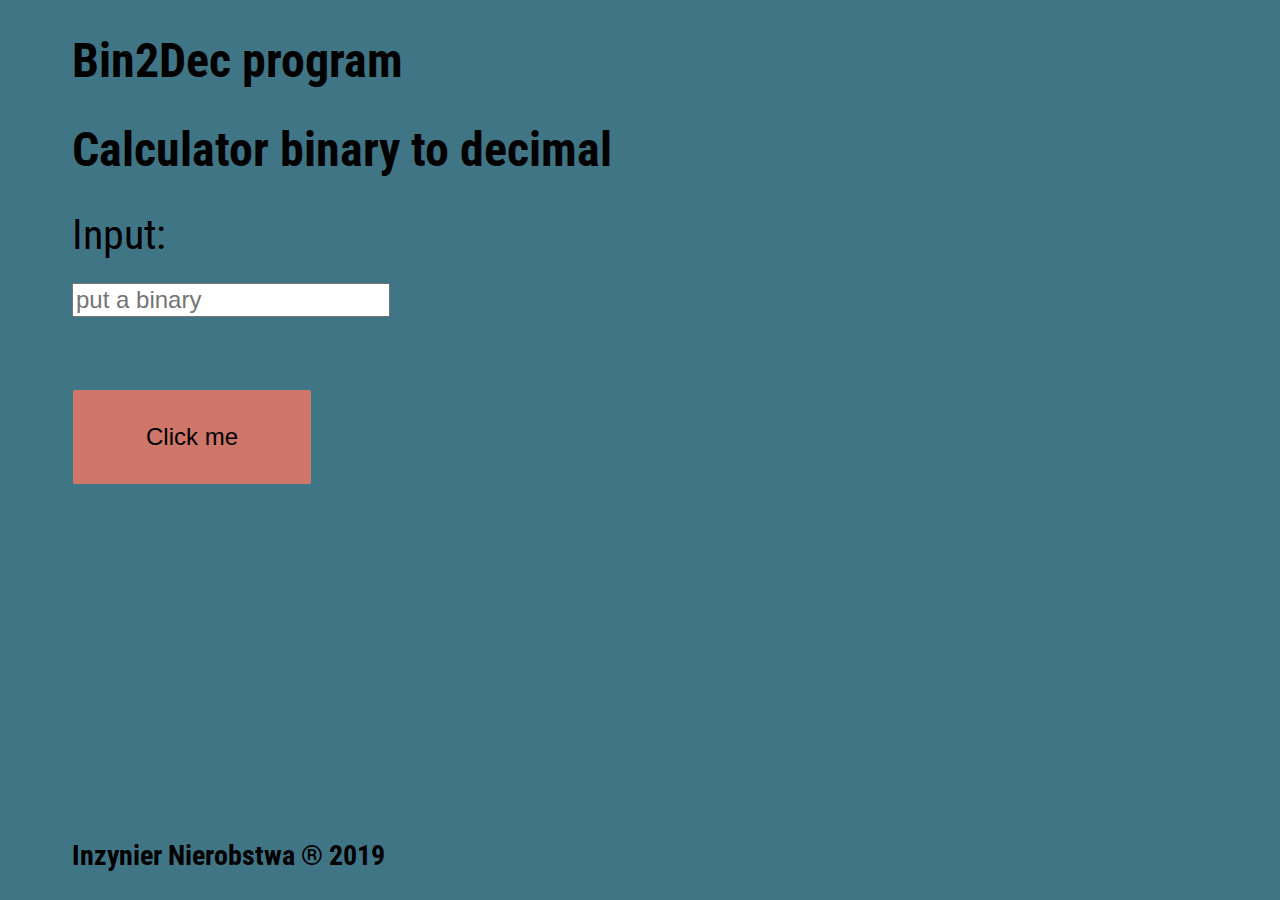
<file: BIN2DEC/index.html>
<!doctype html>

<html lang="en">

<head>
    <meta charset="utf-8">

    <title>bin2dec</title>
    <meta name="description" content="something and nothing">
    <meta name="author" content="Inzynier Nierobstwa">

    <link href="https://fonts.googleapis.com/css?family=Roboto+Condensed&display=swap" rel="stylesheet">
    <link rel="stylesheet" href='style.css'>
</head>

<body>
    <header class = 'headerContainer'>
        <h1 class= 'mainHead'> Bin2Dec program </h1>
        <h1 class = 'descriptionHeader'> Calculator binary to decimal </h1>
    </header>
    <section class = 'container'>
        <form class = 'formContainer'>
            <label for = 'inputPlace' class = 'labelInput'> Input: </label><br>
            <input type = 'text' id = 'inputPlace' placeholder = 'put a binary' required minlength = '3' maxlength = '8'><br>
            <button type = 'submit' id = 'buttonSub'>Click me</button><br>
        </form>
        <div class = 'listContainer'>
            <ul id = 'listBin2Dec'>

            </ul>
        </div>
    </section>
    <footer>
        <h3> Inzynier Nierobstwa &reg; 2019 </h3>
    </footer>

    <script src="app.js"></script>
</body>

</html>
</file>
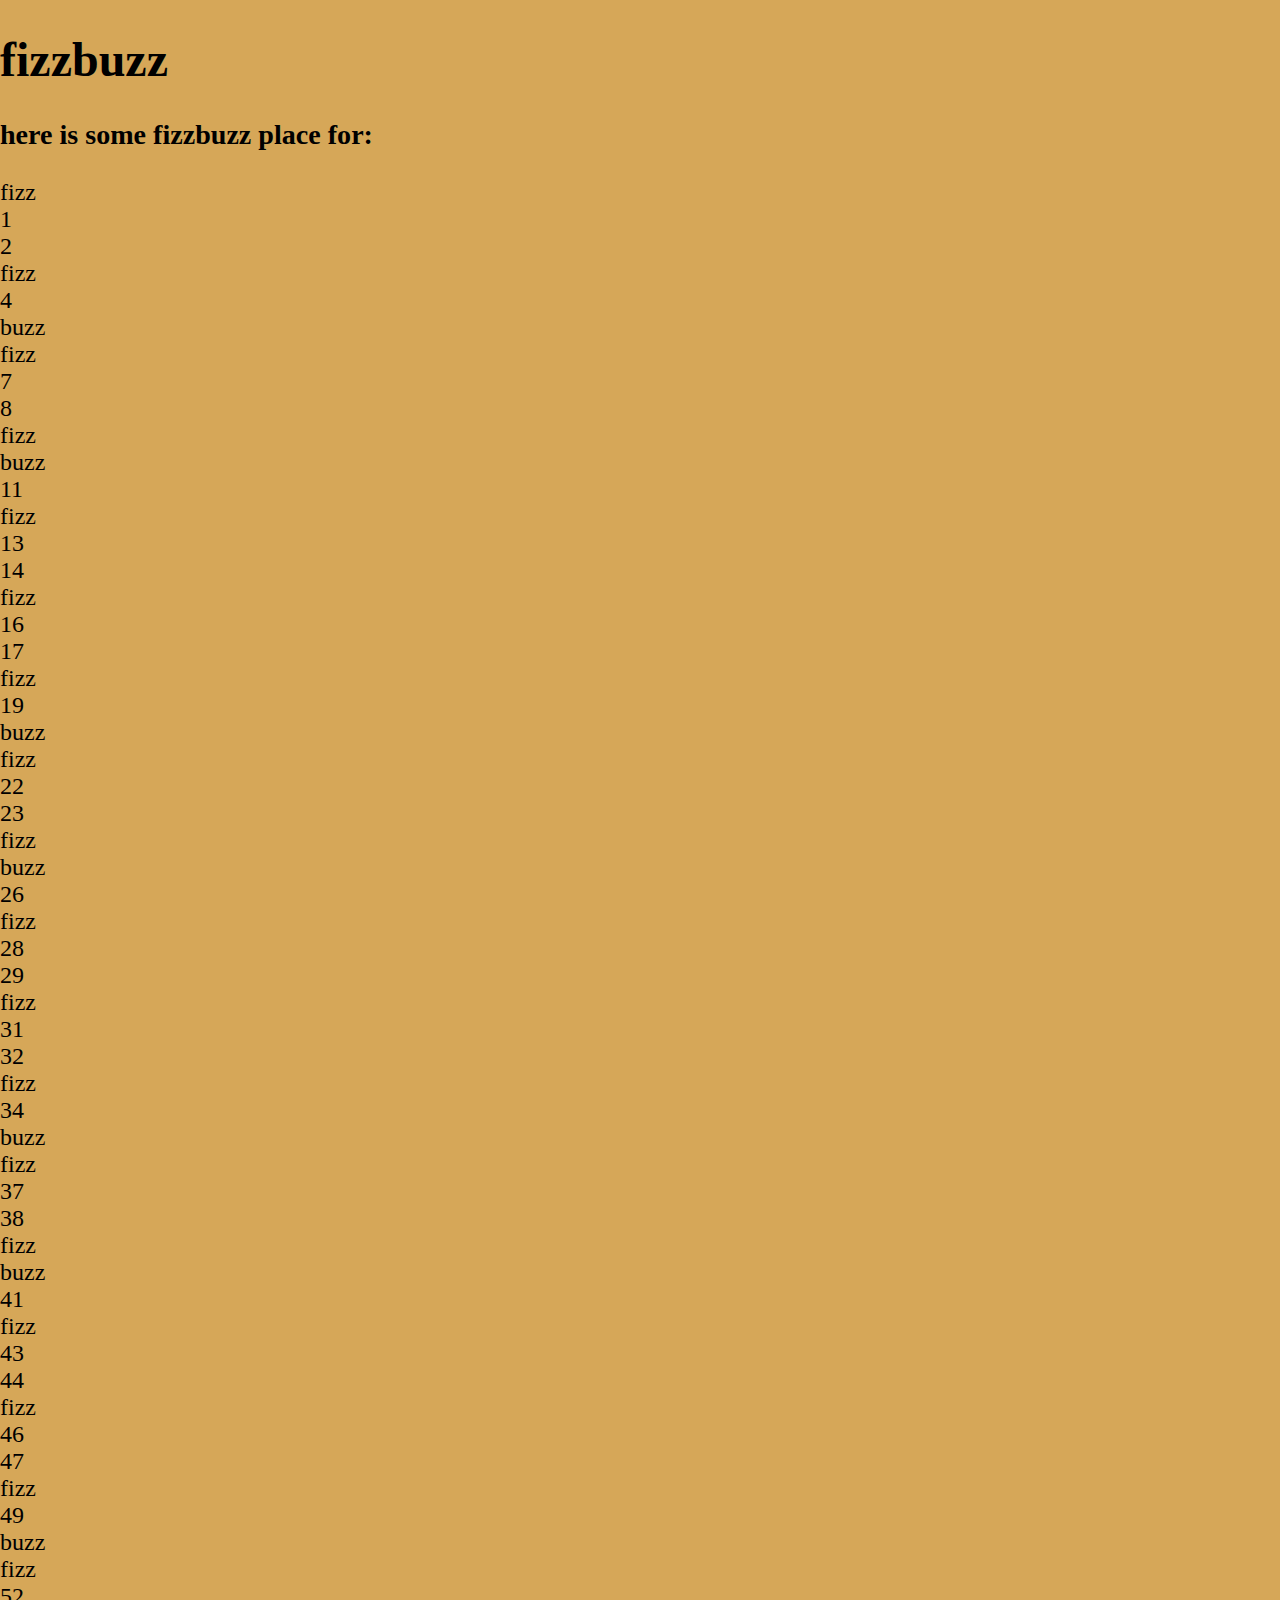
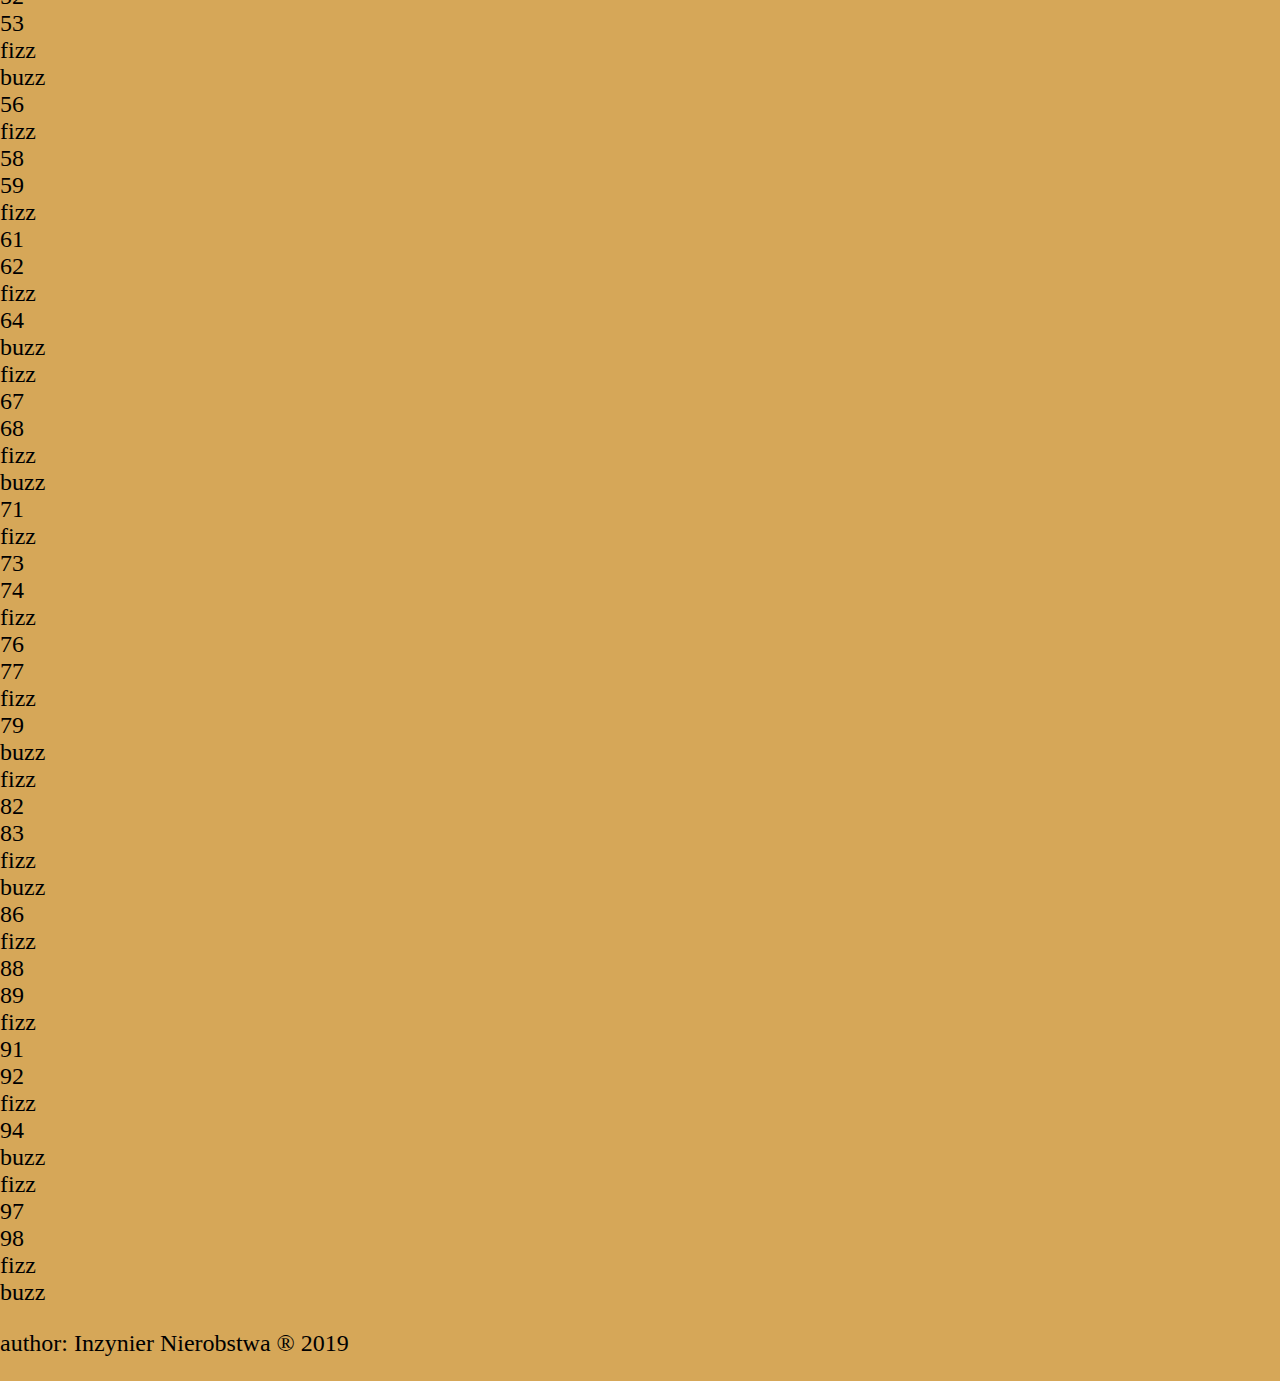
<file: FIZZBUZZ/index.html>
<!doctype html>

<html lang="en">

    <head>
        <meta charset="utf-8">

        <title> fizzbuzz </title>
        <meta name="description" content="something and nothing">
        <meta name="author" content="Inzynier Nierobstwa">
        <meta name="viewport" content="width=device-width, initial-scale=1">

        <link rel="stylesheet" href='style.css'>
    </head>
    <body>
        <header>
            <h1>fizzbuzz</h1>
        </header>
        <section>
            <h3> here is some fizzbuzz place for:</h3>
            <span id = 'fizzbuzz'></span>
        </section>
        <footer>
            <p> author: Inzynier Nierobstwa &reg; 2019</p>
        </footer>
        <script type = 'text/javascript' src = 'app.js'></script>
    </body>
</file>
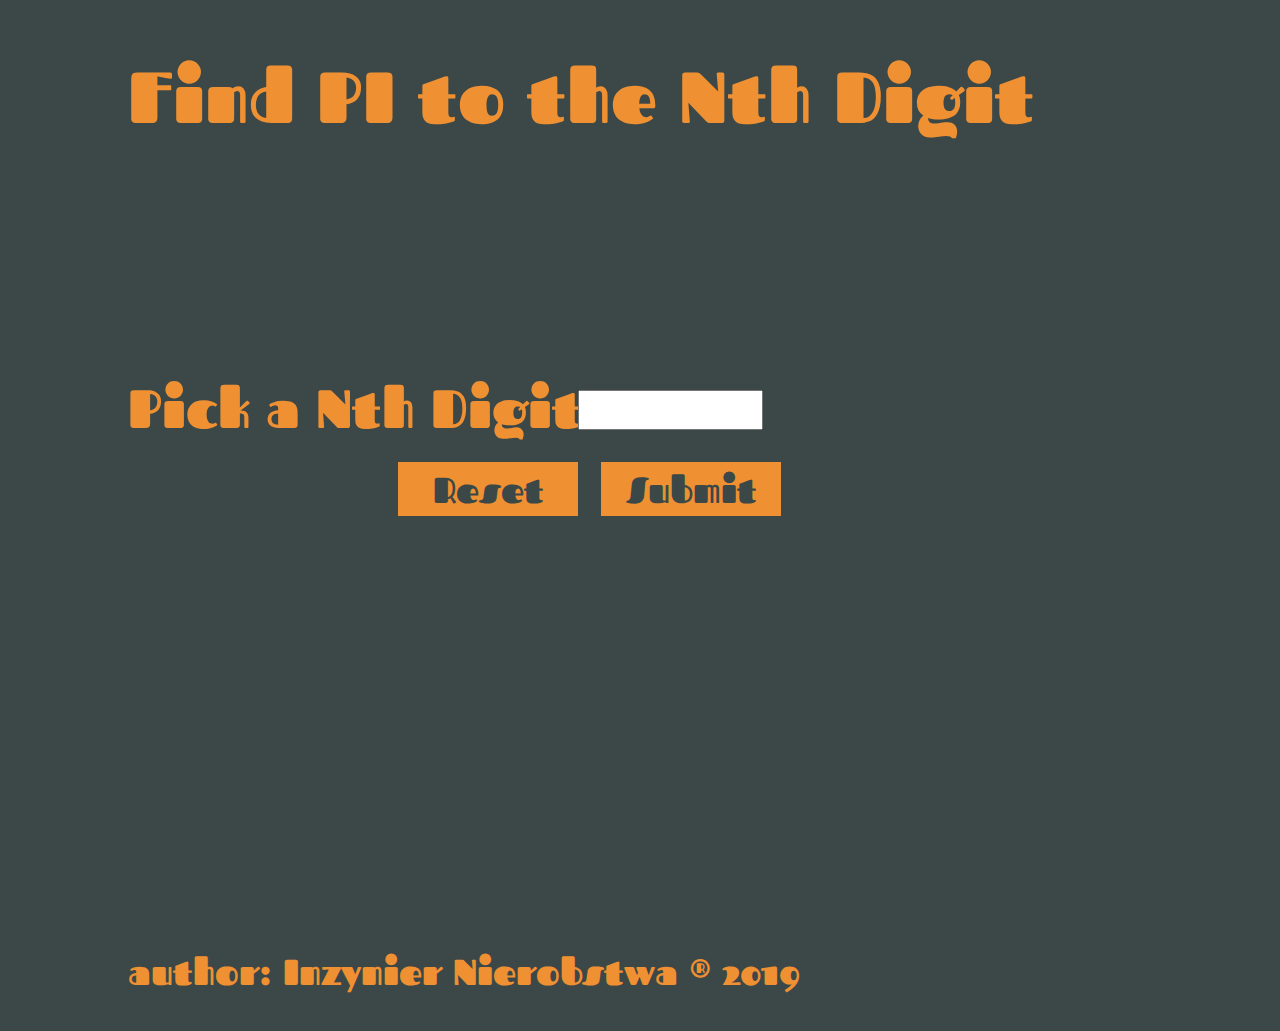
<file: PITOTHENTHDIGIT/index.html>
<!doctype html>

<html lang="en">

    <head>
        <meta charset="utf-8">

        <title> find pi</title>
        <meta name="description" content="something and nothing">
        <meta name="author" content="Inzynier Nierobstwa">
        <meta name="viewport" content="width=device-width, initial-scale=1">

        <link href="https://fonts.googleapis.com/css?family=Fascinate&display=swap" rel="stylesheet">
        <link rel="stylesheet" href='style.css'>
    </head>
    <body>
        <header>
            <h1> Find PI to the Nth Digit</h1>
        </header>
        <section>
            <div class = 'container'>
                <form>
                    <label for = 'numOfDig'> Pick a Nth Digit: </label>
                    <input type = 'text' name = 'numOfDig' id = 'numOfDig' maxlength = '20'>
                    <button type = 'button' id = 'btnSubmit'> Submit </button>
                    <button type = 'button' id = 'btnReset'> Reset </button>
                </form>
                <div class = 'list'>
                    <ul>

                    </ul>
                </div>
            </div>
        </section>
            <footer id = 'footer'>
                <p> author: Inzynier Nierobstwa &reg; 2019</p>
            </footer>
        </div>
        <script type = 'text/javascript' src = 'app.js'></script>
    </body>
</file>
<file: BIN2DEC/style.css>
body {
    margin: 0;
    padding: 0;
    box-sizing: border-box;
    background-color: #407586;
    font-family: 'Roboto Condensed', sans-serif;
    font-size: 24px;
}

.headerContainer {
    width: 80%;
    padding-left: 3em;
}

.container{
    width: 80%;
    min-height: 25em;
    padding-left: 3em;
}

.labelInput{
    font-size: 1.75em;
    margin: 1em 0;
}

#inputPlace{
    font-size: 1em;
    margin: 1em 0;
}

#buttonSub{
    margin: 2em 0;
    width: 10em;
    height: 4em;
    border: 1px solid #407586;
    border-radius: 3px;
    background-color: #cf766b;
    display: inline-block;
    text-decoration: none;
    font-size: 1em;
}

#buttonSub:hover{
    background: linear-gradient(324deg, rgba(64, 117, 134, 1) 12%, rgba(172, 99, 89, 1) 61%, rgba(81, 115, 122, 1) 100%);
}

#listBin2Dec li{
    list-style: none;
}

footer {
    width: 80%;
    padding-left: 3em;
}
</file>
<file: FIZZBUZZ/style.css>
body{
    margin: 0;
    padding: 0;
    background-color: #D6A758;
    font-size: 24px;
}
</file>
<file: PITOTHENTHDIGIT/style.css>
body{
    margin: 0;
    padding: 0;
    font-family: 'Fascinate', cursive;
    background-color: #3C4848;
    color: #EF9032;
    font-size: 36px;
}

header{
    width: 80%;
    margin: auto;
}

.container{
    width: 80%;
    height: 80vh;
    margin: auto;
    position: relative;
}

form{
    position: absolute;
    top: 20vh;
    font-size: 1.5em;
}

#numOfDig{
    position: absolute;
    top: 2vh;
    left: 50vh;
    height: 2.5em;
}

#btnSubmit{
    position: absolute;
    width: 20vh;
    height: 6vh;
    top: 10vh;
    border: none;
    font-family: 'Fascinate', cursive;
    font-size: 4vh;
    color: #3C4848;
    background-color: #EF9032;
}

#btnSubmit:hover{
    color: #EF9032;
    background-color: #3C4848;
}

#btnReset {
    position: absolute;
    width: 20vh;
    height: 6vh;
    top: 10vh;
    left: 30vh;
    border: none;
    font-family: 'Fascinate', cursive;
    font-size: 4vh;
    color: #3C4848;
    background-color: #EF9032;
}

#btnReset:hover {
    color: #EF9032;
    background-color: #3C4848;
}

.list{
    position: absolute;
    top: 30vh;
    height: 30vh;
    margin: 5vh;
}

footer{
    width: 80%;
    margin: auto;
}
</file>
